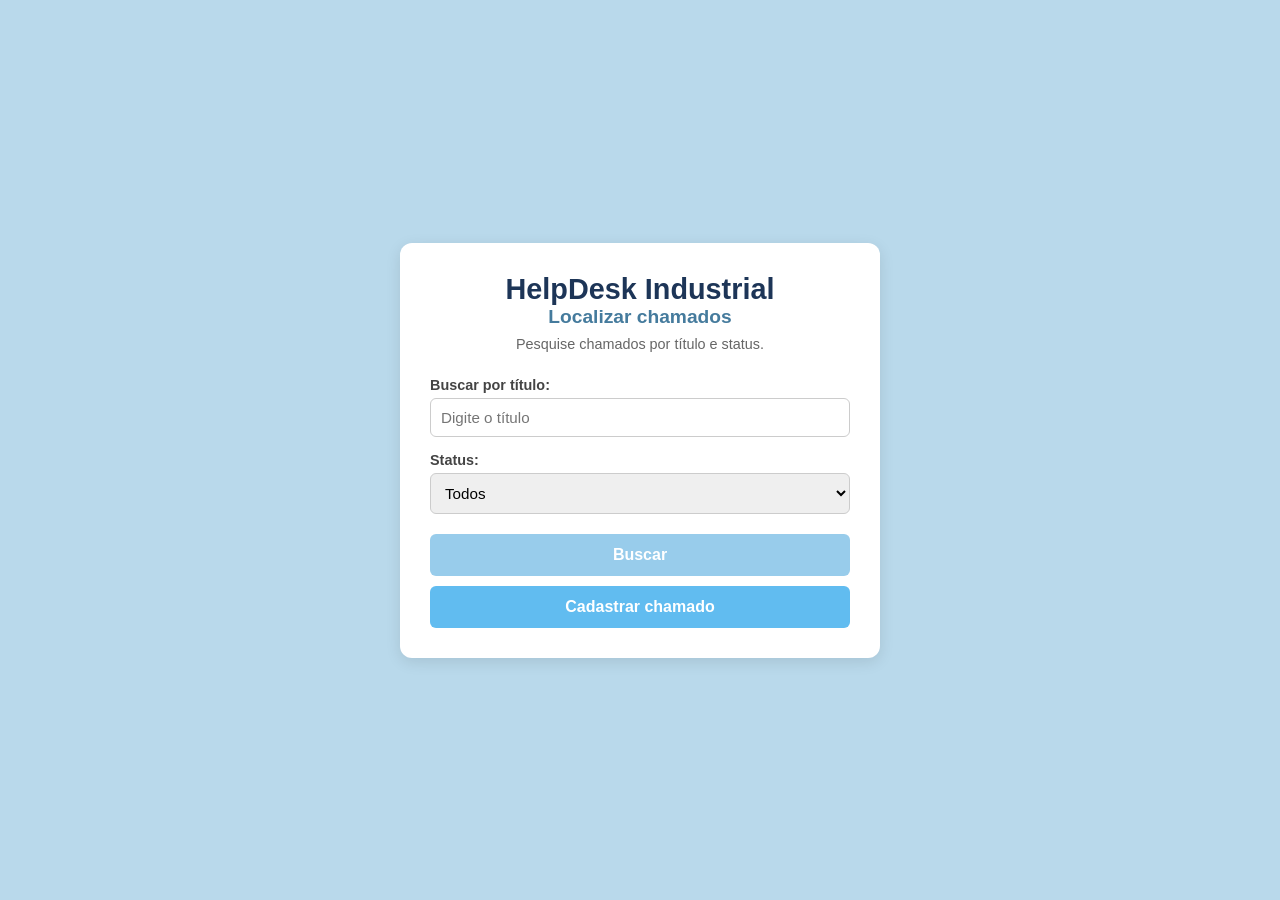
<file: index.html>
<!DOCTYPE html>
<html lang="pt-BR">

<head>
    <meta charset="UTF-8">
    <meta name="viewport" content="width=device-width, initial-scale=1.0">

    <title>HelpDesk Industrial</title>

    <link rel="stylesheet" href="style.css">
</head>

<body>

    <div class="form-card">

        <div class="form-header">
            <h2>HelpDesk Industrial</h2>
            <h3>Localizar chamados</h3>
            <p>Pesquise chamados por título e status.</p>
        </div>

        <form action="listar.php" method="GET">

            <div class="input-group">
                <label for="titulo">Buscar por título:</label>

                <input
                    type="text"
                    id="titulo"
                    name="titulo"
                    placeholder="Digite o título"
                >
            </div>

            <div class="input-group">
                <label for="status">Status:</label>

                <select id="status" name="status">
                    <option value="Todos">Todos</option>
                    <option value="Aberto">Aberto</option>
                    <option value="Em atendimento">Em atendimento</option>
                    <option value="Finalizado">Finalizado</option>
                </select>
            </div>

            <div class="button-group">

                <button type="submit" class="btn-submit">
                    Buscar
                </button>

                <a href="cadastrar.php">
                    <button type="button" class="btn-link">
                        Cadastrar chamado
                    </button>
                </a>

            </div>

        </form>

    </div>

</body>

</html>
</file>
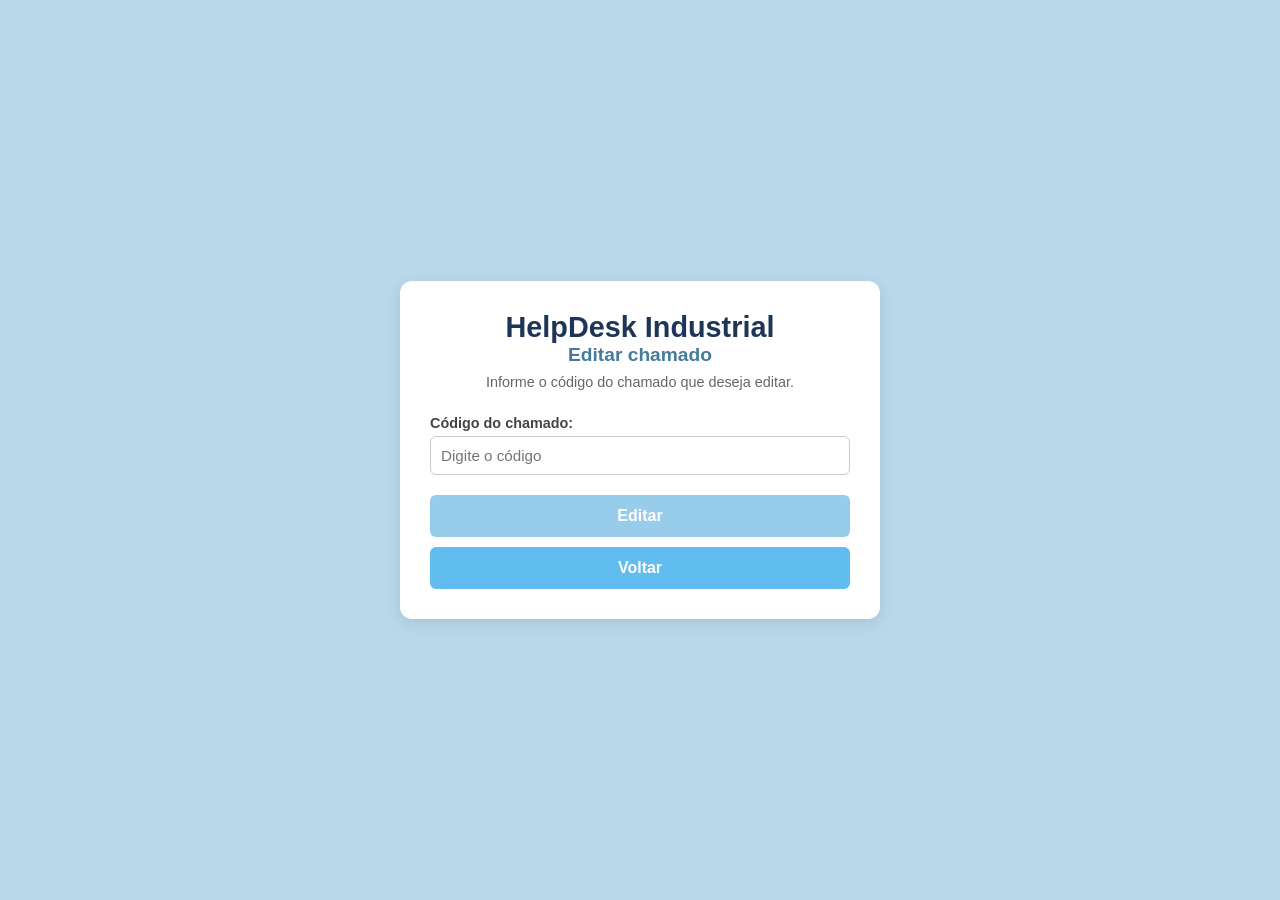
<file: editar.html>
<!DOCTYPE html>
<html lang="pt-BR">

<head>
    <meta charset="UTF-8">
    <meta name="viewport" content="width=device-width, initial-scale=1.0">

    <title>Editar chamado</title>

    <link rel="stylesheet" href="style.css">
</head>

<body>

    <div class="form-card">

        <div class="form-header">
            <h2>HelpDesk Industrial</h2>
            <h3>Editar chamado</h3>
            <p>Informe o código do chamado que deseja editar.</p>
        </div>

        <form action="editar.php" method="GET">

            <div class="input-group">

                <label for="id">Código do chamado:</label>

                <input
                    type="number"
                    id="id"
                    name="id"
                    required
                    placeholder="Digite o código"
                >

            </div>

            <div class="button-group">

                <button type="submit" class="btn-submit">
                    Editar
                </button>

                <a href="index.html">
                    <button type="button" class="btn-link">
                        Voltar
                    </button>
                </a>

            </div>

        </form>

    </div>

</body>

</html>
</file>
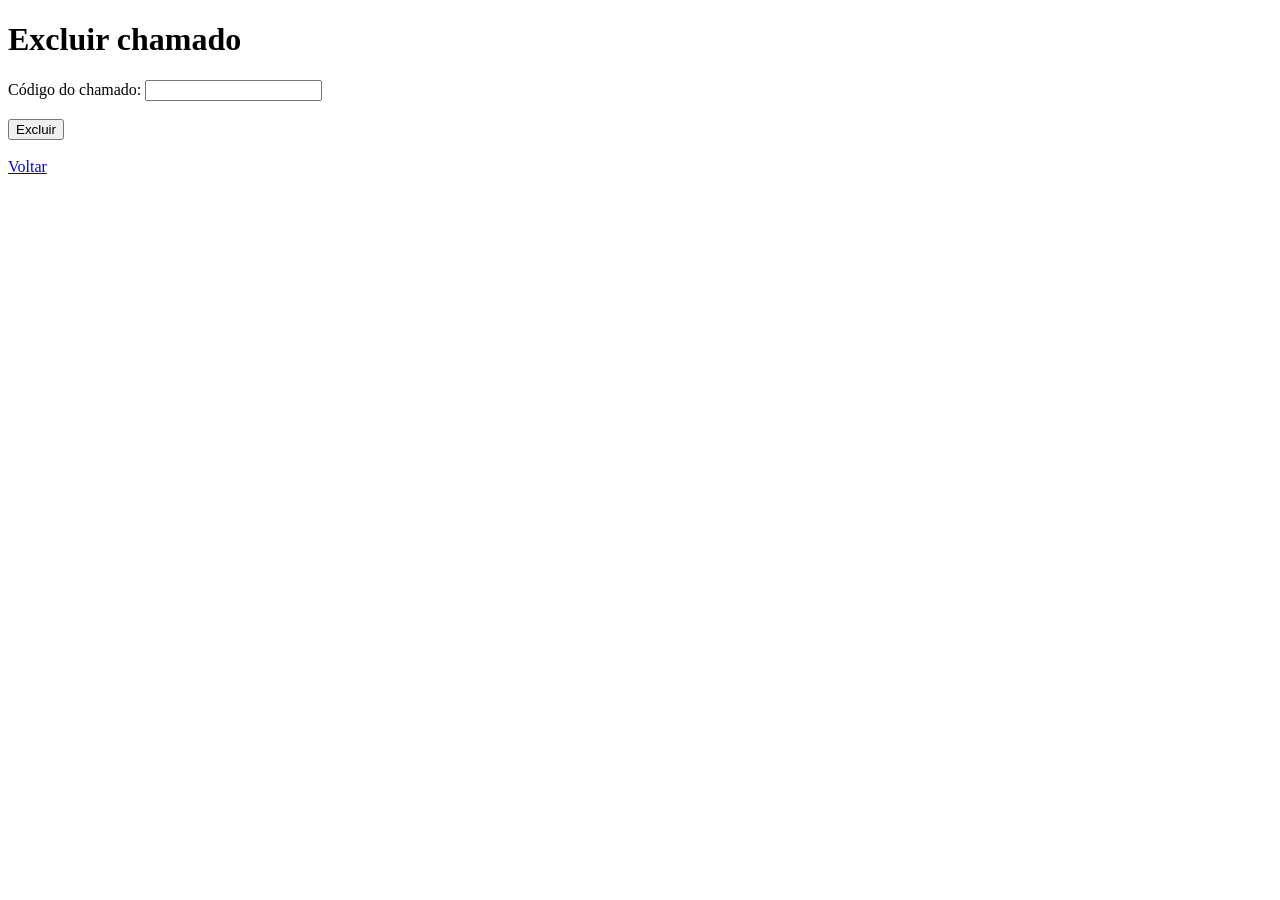
<file: excluir.html>
<!DOCTYPE html>
<html lang="pt-BR">

<head>
    <meta charset="UTF-8">
    <meta name="viewport" content="width=device-width, initial-scale=1.0">

    <title>Excluir chamado</title>
</head>

<body>

    <h1>Excluir chamado</h1>

    <form action="excluir.php" method="POST">

        <label for="id">Código do chamado:</label>

        <input
            type="number"
            id="id"
            name="id"
            required
        >

        <br><br>

        <button
            type="submit"
            onclick="return confirm('Tem certeza que deseja excluir este chamado?');"
        >
            Excluir
        </button>

    </form>

    <br>

    <a href="listar.php">Voltar</a>

</body>

</html>
</file>
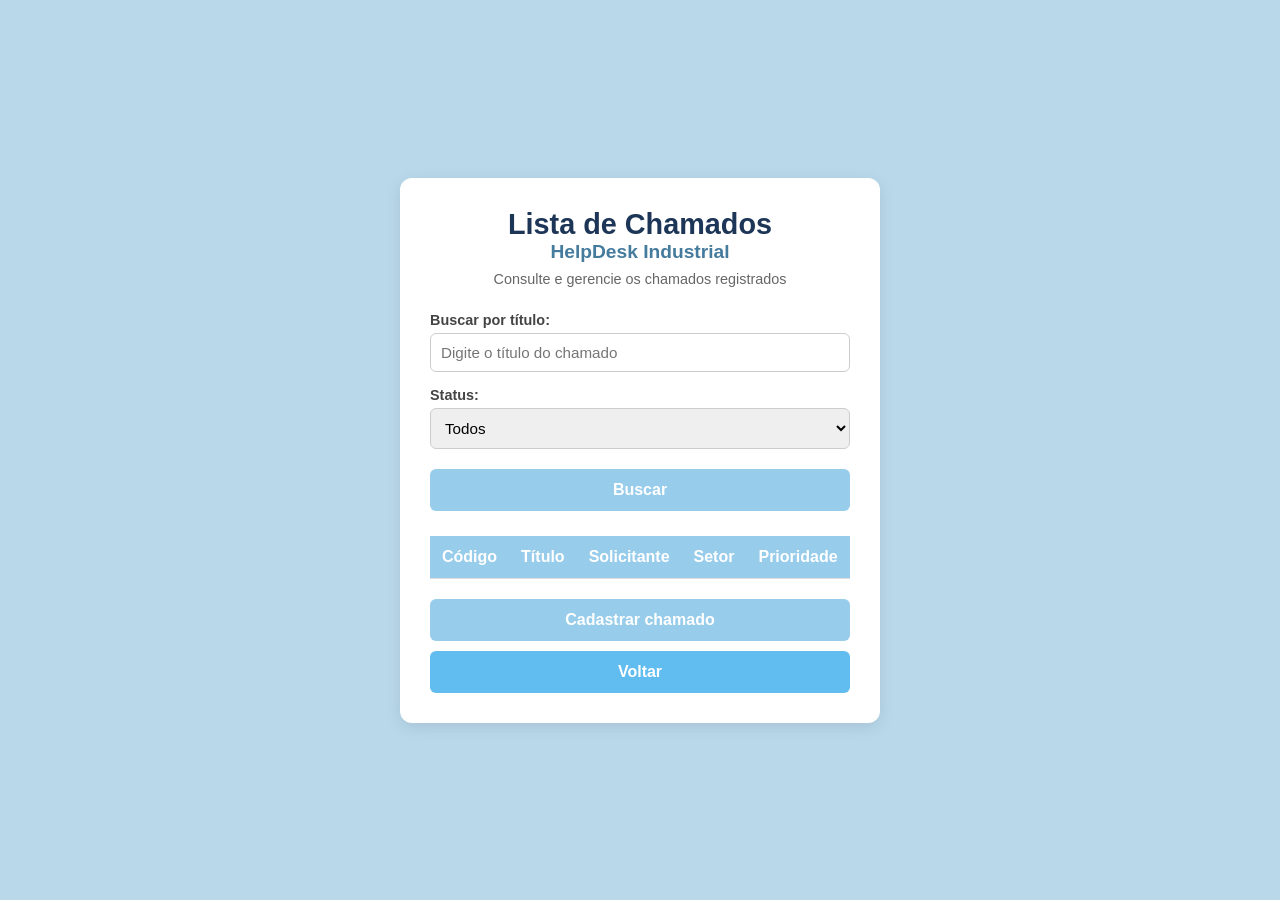
<file: listar.html>
<!DOCTYPE html>
<html lang="pt-BR">

<head>
    <meta charset="UTF-8">
    <meta name="viewport" content="width=device-width, initial-scale=1.0">

    <title>Lista de Chamados</title>

    <link rel="stylesheet" href="style.css">
</head>

<body>

    <div class="form-card">

        <div class="form-header">
            <h2>Lista de Chamados</h2>
            <h3>HelpDesk Industrial</h3>
            <p>Consulte e gerencie os chamados registrados</p>
        </div>

        <!-- PESQUISA -->
        <form action="listar.php" method="GET">

            <div class="input-group">

                <label for="titulo">Buscar por título:</label>

                <input
                    type="text"
                    id="titulo"
                    name="titulo"
                    placeholder="Digite o título do chamado"
                >

            </div>

            <div class="input-group">

                <label for="status">Status:</label>

                <select id="status" name="status">

                    <option value="Todos">Todos</option>
                    <option value="Aberto">Aberto</option>
                    <option value="Em atendimento">Em atendimento</option>
                    <option value="Finalizado">Finalizado</option>

                </select>

            </div>

            <div class="button-group">

                <button type="submit" class="btn-submit">
                    Buscar
                </button>

            </div>

        </form>

        <!-- TABELA -->
        <div class="tabela-container">

            <table>

                <thead>
                    <tr>
                        <th>Código</th>
                        <th>Título</th>
                        <th>Solicitante</th>
                        <th>Setor</th>
                        <th>Prioridade</th>
                        <th>Status</th>
                        <th>Data</th>
                        <th>Ações</th>
                    </tr>
                </thead>

                <tbody>

                    <!--
                    Os chamados serão
                    carregados pelo listar.php
                    -->

                </tbody>

            </table>

        </div>

        <!-- BOTÕES -->
        <div class="button-group">

            <a href="cadastrar.php">
                <button type="button" class="btn-submit">
                    Cadastrar chamado
                </button>
            </a>

            <a href="index.html">
                <button type="button" class="btn-link">
                    Voltar
                </button>
            </a>

        </div>

    </div>

</body>

</html>
</file>
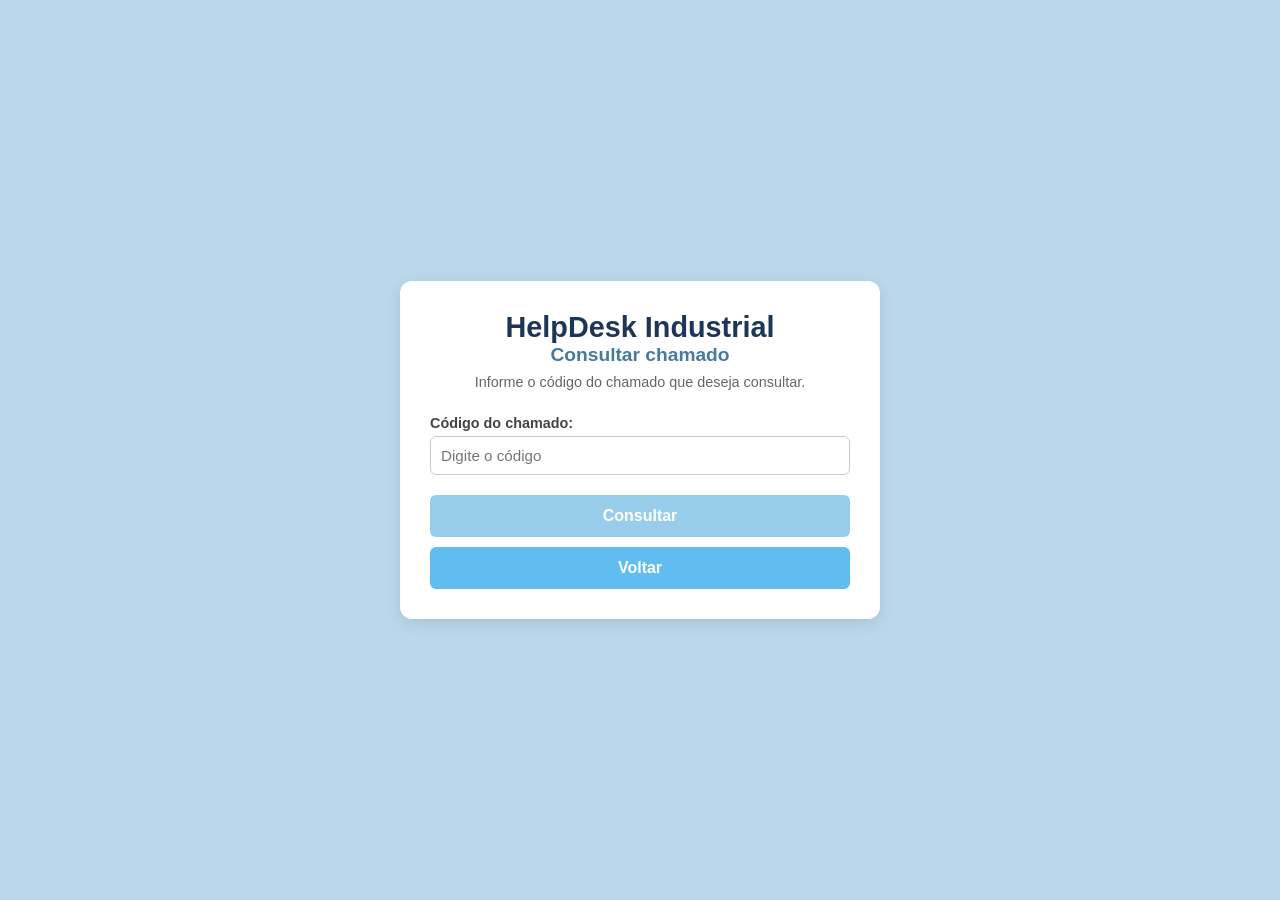
<file: visualizar.html>
<!DOCTYPE html>
<html lang="pt-BR">

<head>
    <meta charset="UTF-8">
    <meta name="viewport" content="width=device-width, initial-scale=1.0">

    <title>Consultar chamado</title>

    <link rel="stylesheet" href="style.css">
</head>

<body>

    <div class="form-card">

        <div class="form-header">
            <h2>HelpDesk Industrial</h2>
            <h3>Consultar chamado</h3>
            <p>Informe o código do chamado que deseja consultar.</p>
        </div>

        <form action="visualizar.php" method="GET">

            <div class="input-group">

                <label for="id">Código do chamado:</label>

                <input
                    type="number"
                    id="id"
                    name="id"
                    placeholder="Digite o código"
                    required
                >

            </div>

            <div class="button-group">

                <button type="submit" class="btn-submit">
                    Consultar
                </button>

                <a href="index.html">
                    <button type="button" class="btn-link">
                        Voltar
                    </button>
                </a>

            </div>

        </form>

    </div>

</body>

</html>
</file>
<file: style.css>
* {
    margin: 0;
    padding: 0;
    box-sizing: border-box;
    font-family: 'Poppins', sans-serif;
}

body {
    background-color: #B9D9EB;
    color: #333;
    display: flex;
    justify-content: center;
    align-items: center;
    min-height: 100vh;
    padding: 20px;
}

/* Card Principal */
.form-card {
    background-color: #ffffff;
    width: 100%;
    max-width: 480px;
    padding: 30px;
    border-radius: 12px;
    box-shadow: 0 4px 15px rgba(0, 0, 0, 0.1);
}

/* Cabeçalho */
.form-header {
    text-align: center;
    margin-bottom: 25px;
}

.form-header h2 {
    color: #1d3557;
    font-size: 1.8rem;
}

.form-header h3 {
    color: #457b9d;
    font-size: 1.2rem;
    margin-bottom: 8px;
}

.form-header p {
    font-size: 0.9rem;
    color: #666;
}

/* Mensagens de Alerta (PHP) */
.alerta {
    padding: 12px;
    border-radius: 6px;
    margin-bottom: 20px;
    font-size: 0.9rem;
    text-align: center;
    font-weight: 600;
}

.alerta.sucesso {
    background-color: #d4edda;
    color: #155724;
    border: 1px solid #c3e6cb;
}

.alerta.erro {
    background-color: #f8d7da;
    color: #721c24;
    border: 1px solid #f5c6cb;
}

/* Campos do Formulário */
.input-group {
    display: flex;
    flex-direction: column;
    margin-bottom: 15px;
}

.input-group label {
    font-size: 0.9rem;
    font-weight: 600;
    margin-bottom: 5px;
    color: #444;
}

.input-group input,
.input-group select,
.input-group textarea {
    width: 100%;
    padding: 10px;
    border: 1px solid #ccc;
    border-radius: 6px;
    font-size: 0.95rem;
    outline: none;
    transition: border-color 0.2s;
}

.input-group textarea {
    resize: vertical;
    min-height: 80px;
}

.input-group input:focus,
.input-group select:focus,
.input-group textarea:focus {
    border-color: #457b9d;
}

/* Botões */
.button-group {
    display: flex;
    flex-direction: column;
    gap: 10px;
    margin-top: 20px;
}

.button-group a {
    text-decoration: none;
    width: 100%;
}

button {
    width: 100%;
    padding: 12px;
    border: none;
    border-radius: 6px;
    font-size: 1rem;
    font-weight: 600;
    cursor: pointer;
    transition: background-color 0.2s;
}

.btn-submit {
    background-color: #98cceb;
    color: #ffffff;
}

.btn-submit:hover {
    background-color: #80c5ed;
}

.btn-link {
    background-color: #61bcf0;
    color: #ffffff;
}

.btn-link:hover {
    background-color: #42adea;
}

/* Responsividade */
@media (max-width: 375px) {
    body {
        padding: 10px;
    }

    .form-card {
        padding: 18px 15px;
        border-radius: 8px;
    }

    .form-header h2 {
        font-size: 1.5rem;
    }

    .form-header h3 {
        font-size: 1rem;
    }

    .form-header p {
        font-size: 0.8rem;
    }

    .input-group label {
        font-size: 0.85rem;
    }

    .input-group input,
    .input-group select,
    .input-group textarea {
        padding: 8px;
        font-size: 0.85rem;
    }

    button {
        padding: 10px;
        font-size: 0.9rem;
    }
}
.list-card {
    background-color: #ffffff;
    width: 100%;
    max-width: 1200px;
    padding: 30px;
    border-radius: 12px;
    box-shadow: 0 4px 15px rgba(0, 0, 0, 0.1);
}

.tabela-container {
    width: 100%;
    overflow-x: auto;
    margin-top: 25px;
}

table {
    width: 100%;
    border-collapse: collapse;
}

th,
td {
    padding: 12px;
    text-align: left;
    border-bottom: 1px solid #ddd;
}

th {
    background-color: #98cceb;
    color: white;
}

td {
    color: #444;
}
/* Responsividade - 375px */
@media (max-width: 375px) {

    body {
        padding: 10px;
    }

    .list-card {
        padding: 18px 15px;
        border-radius: 8px;
    }

    .form-header h2 {
        font-size: 1.5rem;
    }

    .form-header h3 {
        font-size: 1rem;
    }

    .form-header p {
        font-size: 0.8rem;
    }

    .input-group label {
        font-size: 0.85rem;
    }

    .input-group input,
    .input-group select {
        padding: 8px;
        font-size: 0.85rem;
    }

    button {
        padding: 10px;
        font-size: 0.9rem;
    }

    /* Tabela */
    .tabela-container {
        width: 100%;
        overflow-x: auto;
        margin-top: 20px;
    }

    table {
        min-width: 900px;
    }

    th,
    td {
        padding: 8px;
        font-size: 0.8rem;
    }
}
</file>
